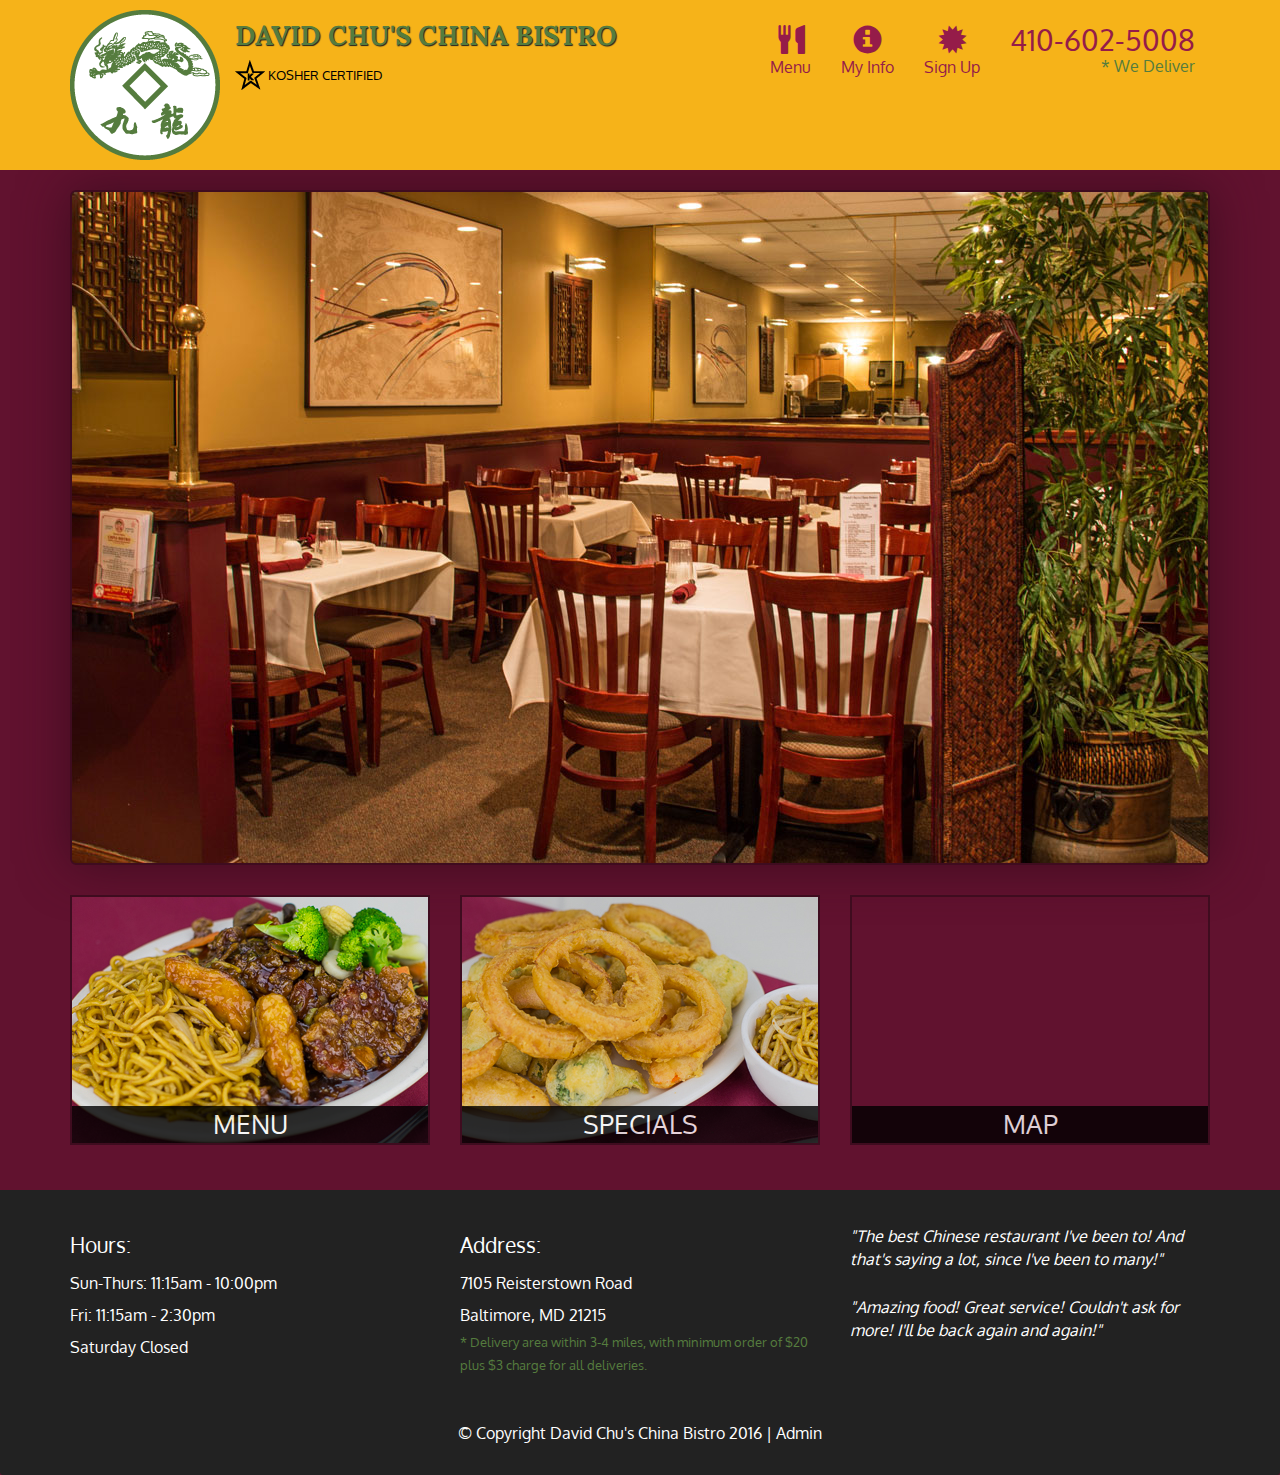
<file: index.html>
<!DOCTYPE html>
<html lang="en">
<head>
    <meta charset="utf-8">
    <meta http-equiv="X-UA-Compatible" content="IE=edge">
    <meta name="viewport" content="width=device-width, initial-scale=1">
    <title>David Chu's China Bistro</title>
    <link href='https://fonts.googleapis.com/css?family=Oxygen:400,300,700' rel='stylesheet' type='text/css'>
    <link href='https://fonts.googleapis.com/css?family=Lora' rel='stylesheet' type='text/css'>
    <link rel="stylesheet" href="css/bootstrap.min.css">
    <link rel="stylesheet" href="css/restaurant.css">
    <link rel="stylesheet" href="css/common.css">
</head>
<body ng-app="restaurant" ng-strict-di>

    <!-- Fixed position loading indicator -->
    <loading class="loading-indicator"></loading>

    <header>
        <nav id="header-nav" class="navbar navbar-default">
            <div class="container">
                <div class="navbar-header">
                    <a href="index.html" class="pull-left visible-md visible-lg">
                        <div id="logo-img" alt="Logo image"></div>
                    </a>

                    <div class="navbar-brand">
                        <a href="index.html">
                            <h1>David Chu's China Bistro</h1>
                        </a>
                        <p>
                            <img src="images/star-k-logo.png" alt="Kosher certification">
                            <span>Kosher Certified</span>
                        </p>
                    </div>

                    <button id="navbarToggle" type="button" class="navbar-toggle collapsed" data-toggle="collapse" data-target="#collapsable-nav" aria-expanded="false">
                        <span class="sr-only">Toggle navigation</span>
                        <span class="icon-bar"></span>
                        <span class="icon-bar"></span>
                        <span class="icon-bar"></span>
                    </button>
                </div>

                <div id="collapsable-nav" class="collapse navbar-collapse">
                    <ul id="nav-list" class="nav navbar-nav navbar-right">
                        <li id="navHomeButton" class="visible-xs">
                            <a href="index.html">
                                <span class="glyphicon glyphicon-home"></span>Home</a>
                        </li>
                        <li id="navMenuButton" ui-sref-active="active">
                            <a ui-sref="public.menu">
                                <span class="glyphicon glyphicon-cutlery"></span>
                                <br class="hidden-xs">
                                Menu</a>
                        </li>
                        <li ui-sref="public.myInfo" ui-sref-active="active">
                            <a href="#">
                                <span class="glyphicon glyphicon-info-sign"></span>
                                <br class="hidden-xs">
                                My Info</a>
                        </li>
                        <li ui-sref="public.signup" ui-sref-active="active">
                            <a href="#">
                                <span class="glyphicon glyphicon-certificate"></span>
                                <br class="hidden-xs">
                                Sign Up</a>
                        </li>
                        <li id="phone" class="hidden-xs">
                            <a href="tel:410-602-5008">
                                <span>410-602-5008</span></a><div>* We Deliver</div>
                        </li>
                    </ul>
                    <!-- #nav-list -->
                </div>
                <!-- .collapse .navbar-collapse -->
            </div>
            <!-- .container -->
        </nav>
        <!-- #header-nav -->
    </header>

    <div id="call-btn" class="visible-xs">
        <a class="btn" href="tel:410-602-5008">
            <span class="glyphicon glyphicon-earphone"></span>
            410-602-5008
        </a>
    </div>
    <div id="xs-deliver" class="text-center visible-xs">* We Deliver</div>

    <ui-view>
      <div class="text-center initial-loading">
        <h2>Loading Site...</h2>
      </div>
    </ui-view>

    <footer class="panel-footer">
        <div class="container">
            <div class="row">
                <section id="hours" class="col-sm-4">
                    <span>Hours:</span><br>
                    Sun-Thurs: 11:15am - 10:00pm<br>
                    Fri: 11:15am - 2:30pm<br>
                    Saturday Closed
            <hr class="visible-xs">
                </section>
                <section id="address" class="col-sm-4">
                    <span>Address:</span><br>
                    7105 Reisterstown Road<br>
                    Baltimore, MD 21215
            <p>* Delivery area within 3-4 miles, with minimum order of $20 plus $3 charge for all deliveries.</p>
                    <hr class="visible-xs">
                </section>
                <section id="testimonials" class="col-sm-4">
                    <p>"The best Chinese restaurant I've been to! And that's saying a lot, since I've been to many!"</p>
                    <p>"Amazing food! Great service! Couldn't ask for more! I'll be back again and again!"</p>
                </section>
            </div>
            <div class="text-center">
                &copy; Copyright David Chu's China Bistro 2016 |
          <a ui-sref="admin.auth">Admin</a>
            </div>
        </div>
    </footer>

    <!-- Libs -->
    <script src="lib/jquery-2.1.4.min.js"></script>
    <script src="lib/bootstrap.min.js"></script>
    <script src="lib/angular.min.js"></script>
    <script src="lib/angular-ui-router.min.js"></script>

    <!-- Main Restaurant Module -->
    <script src="src/restaurant.module.js"></script>

    <!-- Common Module -->
    <script src="src/common/common.module.js"></script>
    <script src="src/common/loading/loading.component.js"></script>
    <script src="src/common/loading/loading.interceptor.js"></script>
    <script src="src/common/menu.service.js"></script>

   

    <!-- Public Module -->
    <script src="src/public/public.module.js"></script>
    <script src="src/public/public.routes.js"></script>
    <script src="src/public/menu/menu.controller.js"></script>
    <script src="src/public/menu-category/menu-category.component.js"></script>
    <script src="src/public/menu-items/menu-items.controller.js"></script>
    <script src="src/public/menu-item/menu-item.component.js"></script>

     <!-- SignUp Module -->
    <script src="src/public/signup/signup.controller.js"></script>

    <!-- MyInfo Module -->
    <script src="src/public/myInfo/myInfo.controller.js"></script>
    <script src="src/public/menu-item-fav/menu-item-fav.component.js"></script>

    <!-- ADMIN SITE -->

    <!--Application files -->

</body>

</html>
</file>
<file: css/restaurant.css>
body {
  font-size: 16px;
  color: #fff;
  background-color: #61122f;
  font-family: 'Oxygen', sans-serif;
}

.initial-loading {
  margin-top: 60px;
}

/** HEADER **/
#header-nav {
  background-color: #f6b319;
  border-radius: 0;
  border: 0;
}

#logo-img {
  background: url('../images/restaurant-logo_large.png') no-repeat;
  width: 150px;
  height: 150px;
  margin: 10px 15px 10px 0;
}

.navbar-brand {
  padding-top: 25px;
}
.navbar-brand h1 { /* Restaurant name */
  font-family: 'Lora', serif;
  color: #557c3e;
  font-size: 1.5em;
  text-transform: uppercase;
  font-weight: bold;
  text-shadow: 1px 1px 1px #222;
  margin-top: 0;
  margin-bottom: 0;
  line-height: .75;
}
.navbar-brand a:hover, .navbar-brand a:focus {
  text-decoration: none;
}
.navbar-brand p { /* Kosher cert */
  color: #000;
  text-transform: uppercase;
  font-size: .7em;
  margin-top: 15px;
}
.navbar-brand p span { /* Star-K */
  vertical-align: middle;
}

#nav-list {
  margin-top: 10px;
}
#nav-list a {
  color: #951C49;
  text-align: center;
}
#nav-list a:hover {
  background: #E7E7E7;
}
#nav-list a span {
  font-size: 1.8em;
}

#phone {
  margin-top: 5px;
}
#phone a { /* Phone number */
  text-align: right;
  padding-bottom: 0;
}
#phone div { /* We Deliver */
  color: #557c3e;
  text-align: right;
  padding-right: 15px;
}

.navbar-header button.navbar-toggle, .navbar-header .icon-bar {
  border: 1px solid #61122f;
}
.navbar-header button.navbar-toggle {
  clear: both;
  margin-top: -30px;
}
/* END HEADER */

/* FOOTER */
.panel-footer {
  margin-top: 30px;
  padding-top: 35px;
  padding-bottom: 30px;
  background-color: #222;
  border-top: 0;
}
.panel-footer div.row {
  margin-bottom: 35px;
}
#hours, #address {
  line-height: 2;
}
#hours > span, #address > span {
  font-size: 1.3em;
}
#address p {
  color: #557c3e;
  font-size: .8em;
  line-height: 1.8;
}
#testimonials {
  font-style: italic;
}
#testimonials p:nth-child(2) {
  margin-top: 25px;
}
a[ui-sref="admin.auth"] {
  color: #fff;
}
/* END FOOTER */

/********** Medium devices only **********/
@media (min-width: 992px) and (max-width: 1199px) {
  /* Header */
  #logo-img {
    background: url('../images/restaurant-logo_medium.png') no-repeat;
    width: 100px;
    height: 100px;
    margin: 5px 5px 5px 0;
  }
  /* End Header */
}


/********** Extra small devices only **********/
@media (max-width: 767px) {
  /* Header */
  .navbar-brand {
    padding-top: 10px;
    height: 80px;
  }
  .navbar-brand h1 { /* Restaurant name */
    padding-top: 10px;
    font-size: 5vw; /* 1vw = 1% of viewport width */
  }
  .navbar-brand p { /* Kosher cert */
    font-size: .6em;
    margin-top: 12px;
  }
  .navbar-brand p img { /* Star-K */
    height: 20px;
  }

  #collapsable-nav a { /* Collapsed nav menu text */
    font-size: 1.2em;
  }
  #collapsable-nav a span { /* Collapsed nav menu glyph */
    font-size: 1em;
    margin-right: 5px;
  }

  #call-btn > a {
    font-size: 1.5em;
    display: block;
    margin: 0 20px;
    padding: 10px;
    border: 2px solid #fff;
    background-color: #f6b319;
    color: #951c49;
  }
  #xs-deliver {
    margin-top: 5px;
    font-size: .7em;
    letter-spacing: .1em;
    text-transform: uppercase;
  }
  /* End Header */

  /* Footer */
  .panel-footer section {
    margin-bottom: 30px;
    text-align: center;
  }
  .panel-footer section:nth-child(3) {
    margin-bottom: 0; /* margin already exists on the whole row */
  }
  .panel-footer section hr {
    width: 50%;
  }
  /* End Footer */
}


/********** Super extra small devices Only :-) (e.g., iPhone 4) **********/
@media (max-width: 479px) {
  /* Header */
  .navbar-brand h1 { /* Restaurant name */
    padding-top: 5px;
    font-size: 6vw;
  }
  /* End Header */
}
</file>
<file: css/common.css>
.loading-indicator {
    display: block;
    width: 70px;
    position: fixed;
    left: 0;
    right: 0;
    margin: 0 auto;
    top: 40%;
    z-index: 100;
    background-color: #FFF;
}

.loading-indicator img {
    width: 70px;
    background-color: #FFF;
}

.ui-view-placeholder {
    margin-top: 60px;
}
</file>
